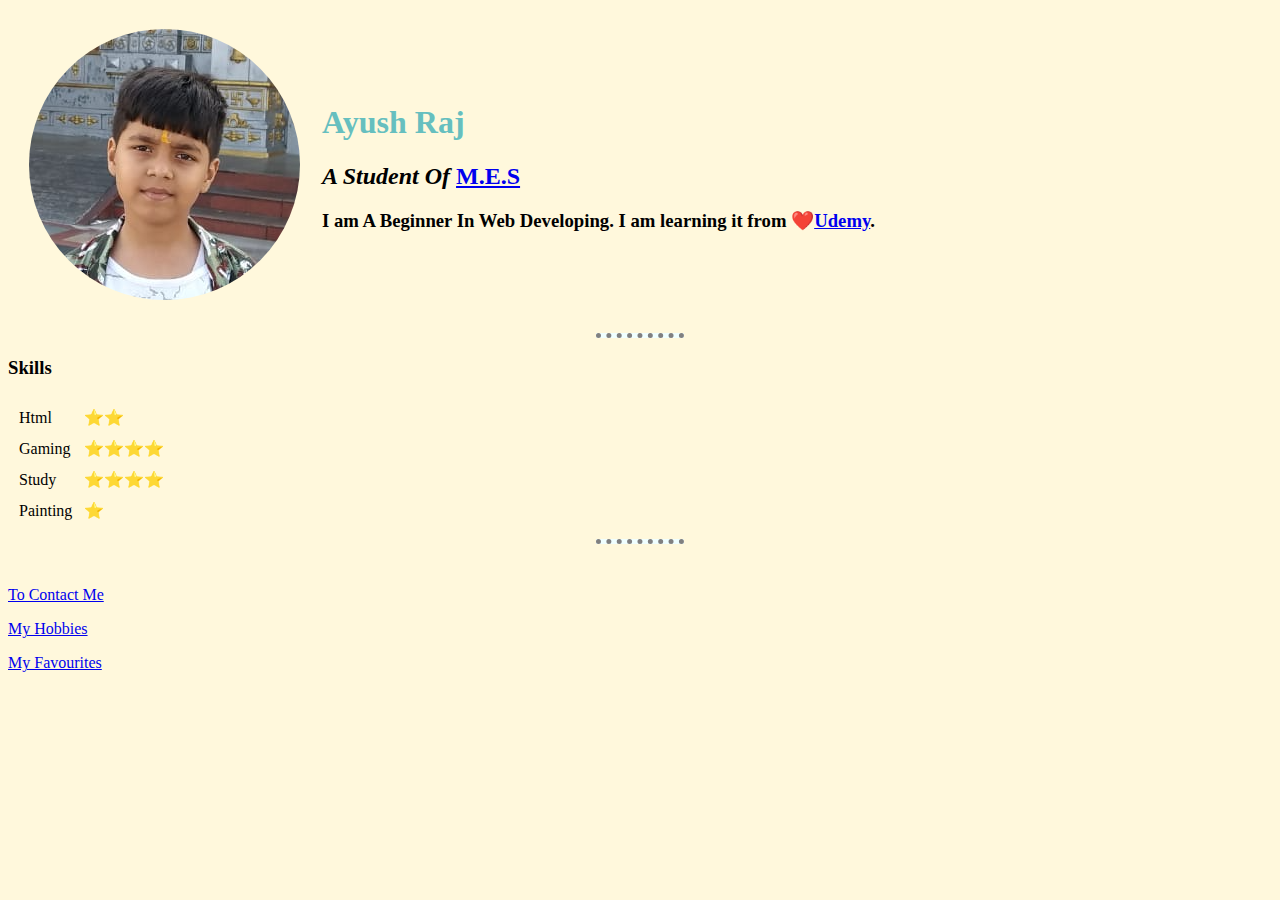
<file: index.html>
<!DOCTYPE html>
<html lang="en">
<head>
    <meta charset="UTF-8">
    <meta name="viewport" content="width=device-width, initial-scale=1.0">
    <title>Ayush Raj</title>
    <link rel="stylesheet" href="css/styles.css">
</head>

<body>
    <table cellspacing="20">
        <tr>
            <td><img src="img/ayush1.png" alt="Ayush Ka Phetu"></td>
            <td><strong><h1>Ayush Raj</h1></strong>
    
    <em><h2> A Student Of </em><a href="http://mesnawada.com/"><strong>M.E.S</strong></a></h2>
<h3><strong>I am A Beginner In Web Developing. I am learning it from ❤️<a href="https://udemy.com">Udemy</a>.</strong> </h3></td>
        </tr>
    </table>

<hr>
<strong><h3>Skills</h3></strong>
   <table cellspacing="10">
       <tr>
           <td>Html</td>
           <td>⭐⭐</td>
           
       </tr>
       <tr>
        <td>Gaming</td>
        <td>⭐⭐⭐⭐</td>
       </tr>
       <tr>
           <td>Study</td>
           <td>⭐⭐⭐⭐</td>
       </tr>
       <tr>
           <td>Painting</td>
           <td>⭐</td>
       </tr>
   </table>

<hr>
<br>
<p><a href="Contact.html">To Contact Me</a> </p>
<p><a href="Hobbies.html">My Hobbies</a> </p>
<p><a href="Favourites.html">My Favourites</a></p>
</body>
</html>
</file>
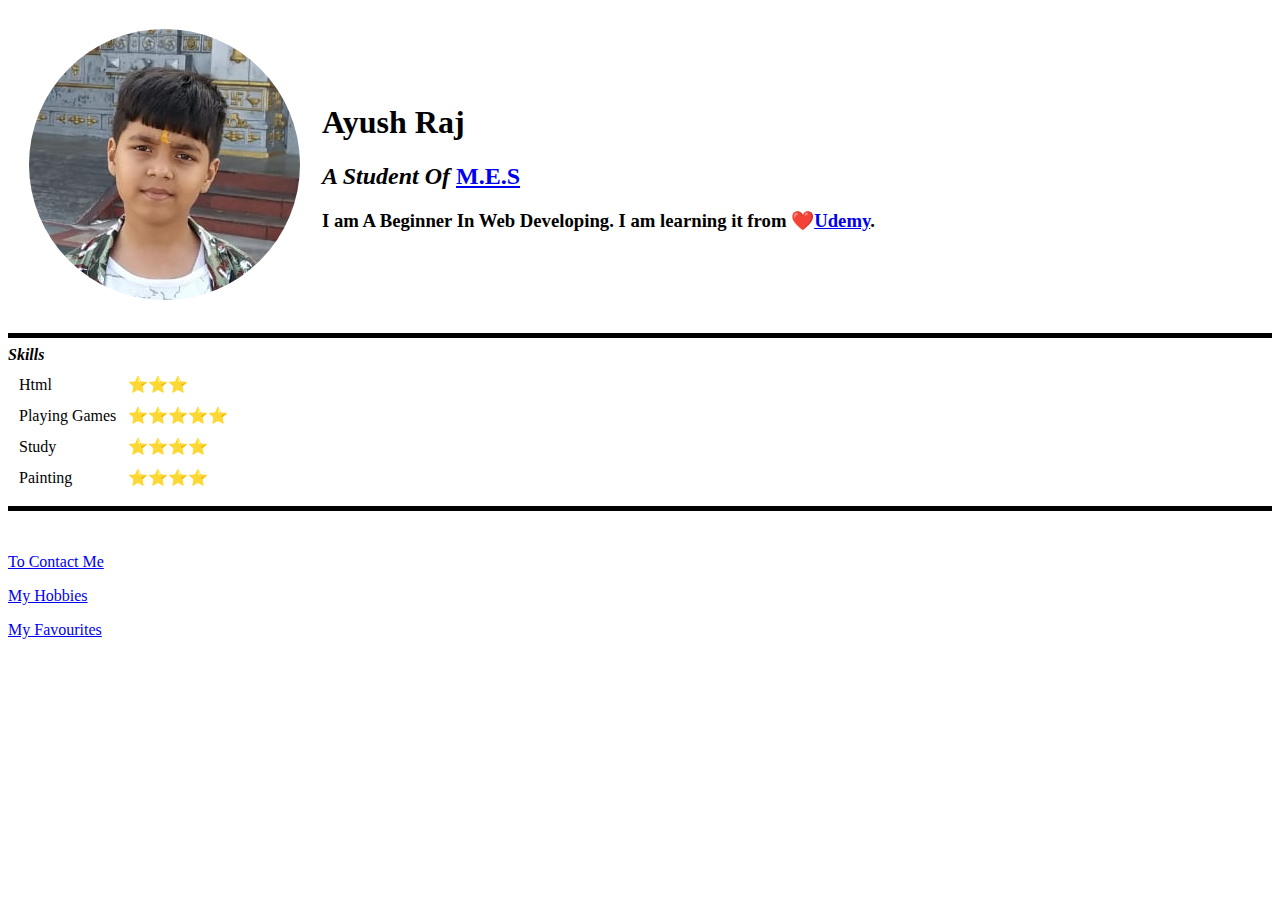
<file: docs/index.html>
<!DOCTYPE html>
<html lang="en">
<head>
    <meta charset="UTF-8">
    <meta name="viewport" content="width=device-width, initial-scale=1.0">
    <title>AyushZ Raj</title>
</head>
<body>
    <table cellspacing="20">
        <tr>
            <td><img src="img/ayush1.png" alt="Ayush Ka Phetu"></td>
            <td><strong><h1>Ayush Raj</h1></strong>
    
    <em><h2> A Student Of </em><a href="http://mesnawada.com/"><strong>M.E.S</strong></a></h2>
<h3><strong>I am A Beginner In Web Developing. I am learning it from ❤️<a href="https://udemy.com">Udemy</a>.</strong> </h3></td>
        </tr>
    </table>
    
<hr color="black" size="5">
<strong><em>  Skills</em></strong>
   <table cellspacing="10">
       <tr>
           <td>Html</td>
           <td>⭐⭐⭐</td>
           
       </tr>
       <tr>
        <td>Playing Games</td>
        <td>⭐⭐⭐⭐⭐</td>
       </tr>
       <tr>
           <td>Study</td>
           <td>⭐⭐⭐⭐</td>
       </tr>
       <tr>
           <td>Painting</td>
           <td>⭐⭐⭐⭐</td>
       </tr>
   </table>

<hr color=Black size="5">
<br>
<p><a href="Contact.html">To Contact Me</a> </p>
<p><a href="Hobbies.html">My Hobbies</a> </p>
<p><a href="Favourites.html">My Favourites</a></p>
</body>
</html>
</file>
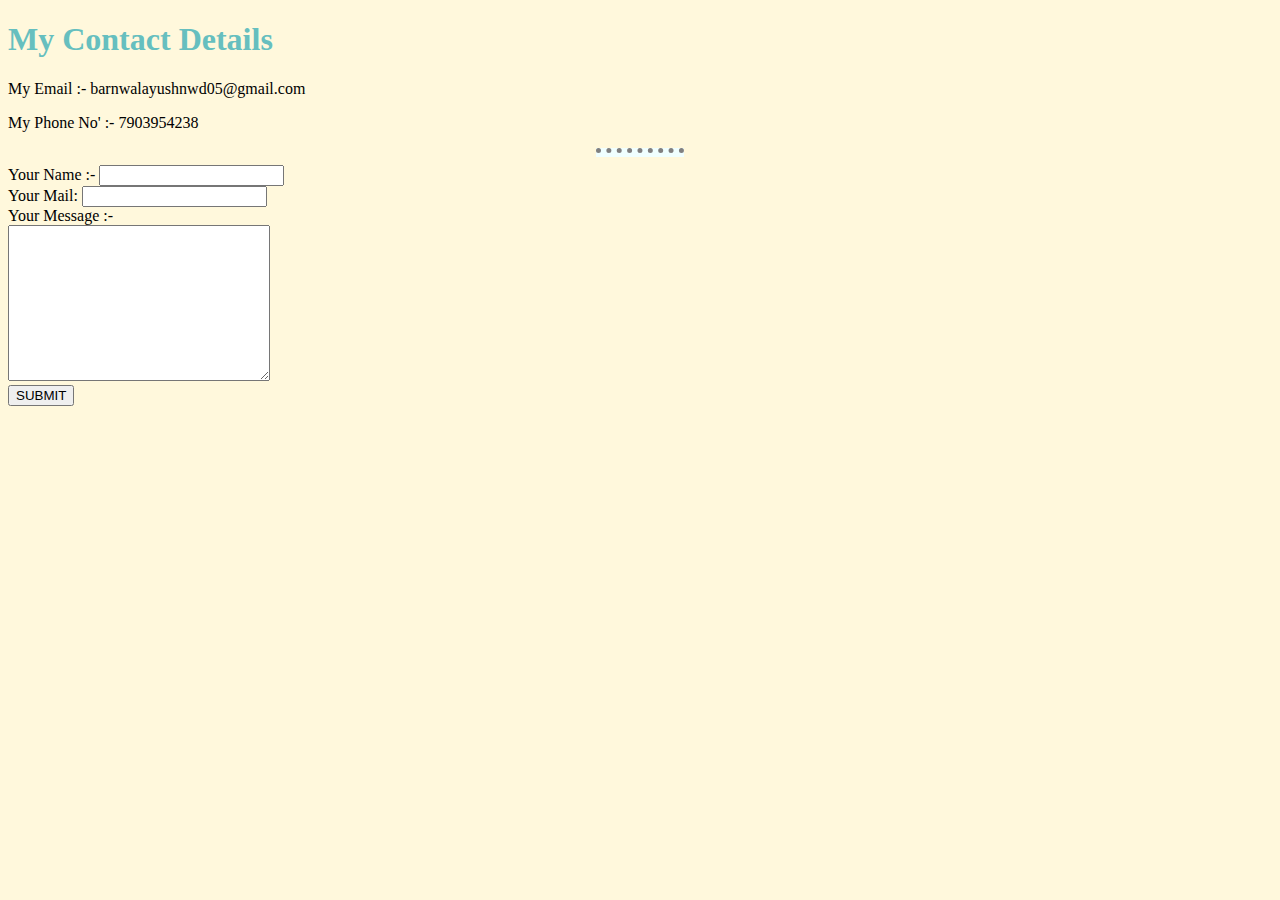
<file: Contact.html>
<!DOCTYPE html>
<html lang="en">
<head>
    <meta charset="UTF-8">
    <meta name="viewport" content="width=device-width, initial-scale=1.0">
    <title>Contact Me</title>
    <link rel="stylesheet" href="css/styles.css">
</head>
<body>
<h1>My Contact Details</h1>
    <p>My Email :- barnwalayushnwd05@gmail.com</p>
    <p>My Phone No' :- 7903954238</p>
    <hr size="6" color="black">
<form action="mailto:barnwalayushnwd05@gmail.com" method="post" enctype="application/x-www-form-urlencoded">
    <label>Your Name :-</label>
    <input type="text" name="yourName" value=""><br>
    <label>Your Mail:</label>
    <input type="email" name="yourEmail"><br>
    <label>Your Message :-</label><br>
    <textarea name="yourMessage" cols="30" rows="10"></textarea><br>
    <input type="button" value="SUBMIT" formaction="mailto:barnwalayushnwd05@gmail.com" formmethod="POST" formenctype="application/x-www-form-urlencoded">

</form>
</body>
</html>
</file>
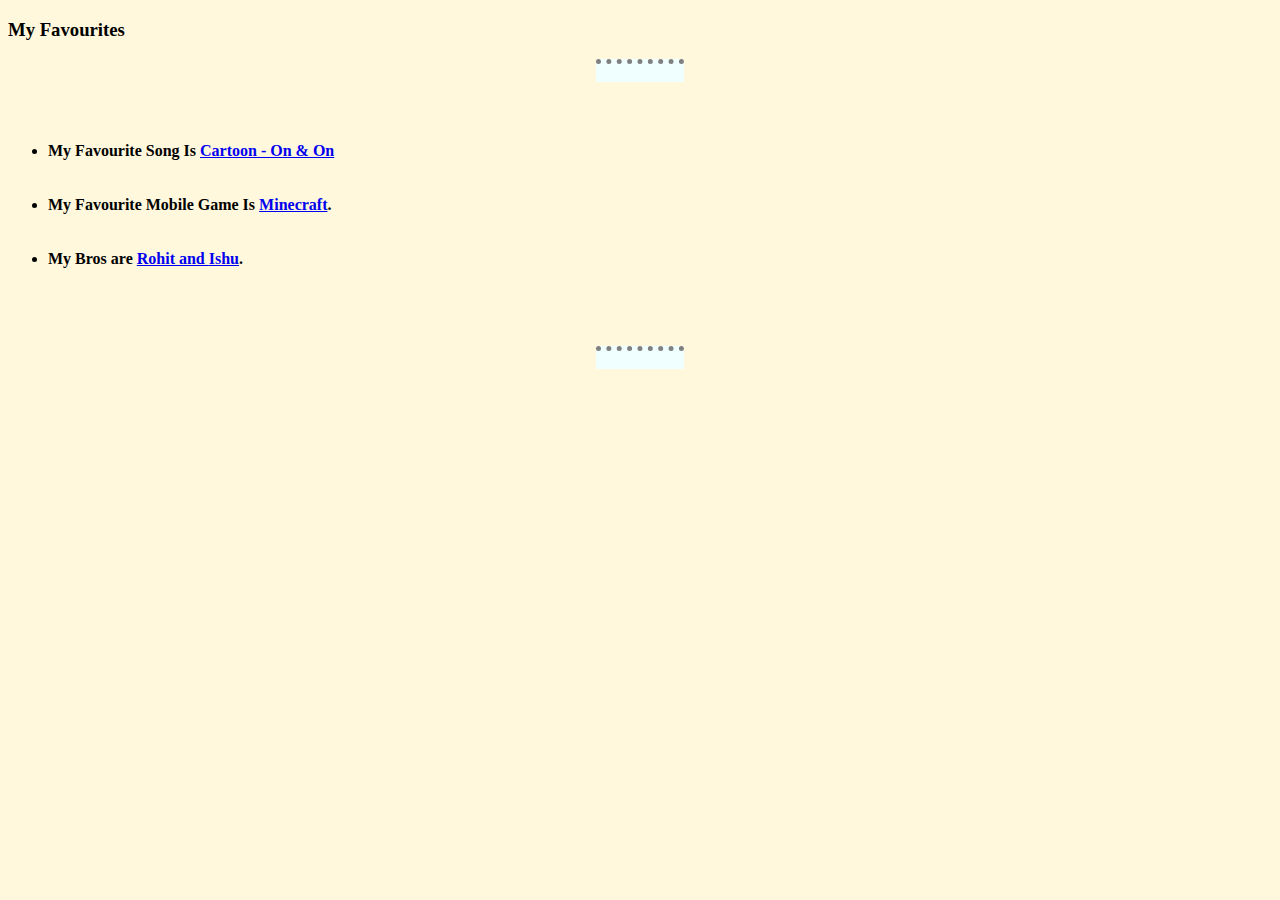
<file: Favourites.html>
<!DOCTYPE html>
<html lang="en">
<head>
    <meta charset="UTF-8">
    <meta name="viewport" content="width=device-width, initial-scale=1.0">
    <title>My Favourites</title>
    <link rel="stylesheet" href="css/styles.css">
</head>
<body>
    <h3>My Favourites</h3>
    <hr color="black" size="20"
    <br> <br>


    <ul>
        <br>
        <strong><li>My Favourite Song Is <a href="https://www.youtube.com/watch?v=K4DyBUG242c">Cartoon - On & On</a></li></strong> <br><br>
        <strong><li>My Favourite Mobile Game Is <a href="https://play.google.com/store/apps/details?id=com.mojang.minecraftpe&hl=en_IN&gl=US">Minecraft</a>.</li></strong> <br> <br>
        <strong><li>My Bros are <a href="https://facebook.com/HeartsLoverRohit">Rohit and <a href="https://www.facebook.com/ishukumar5663">Ishu</a>.</li></strong> <br> <br>
    </ul>

<br>
<hr color="black" size="20"

</body>

</html>
</file>
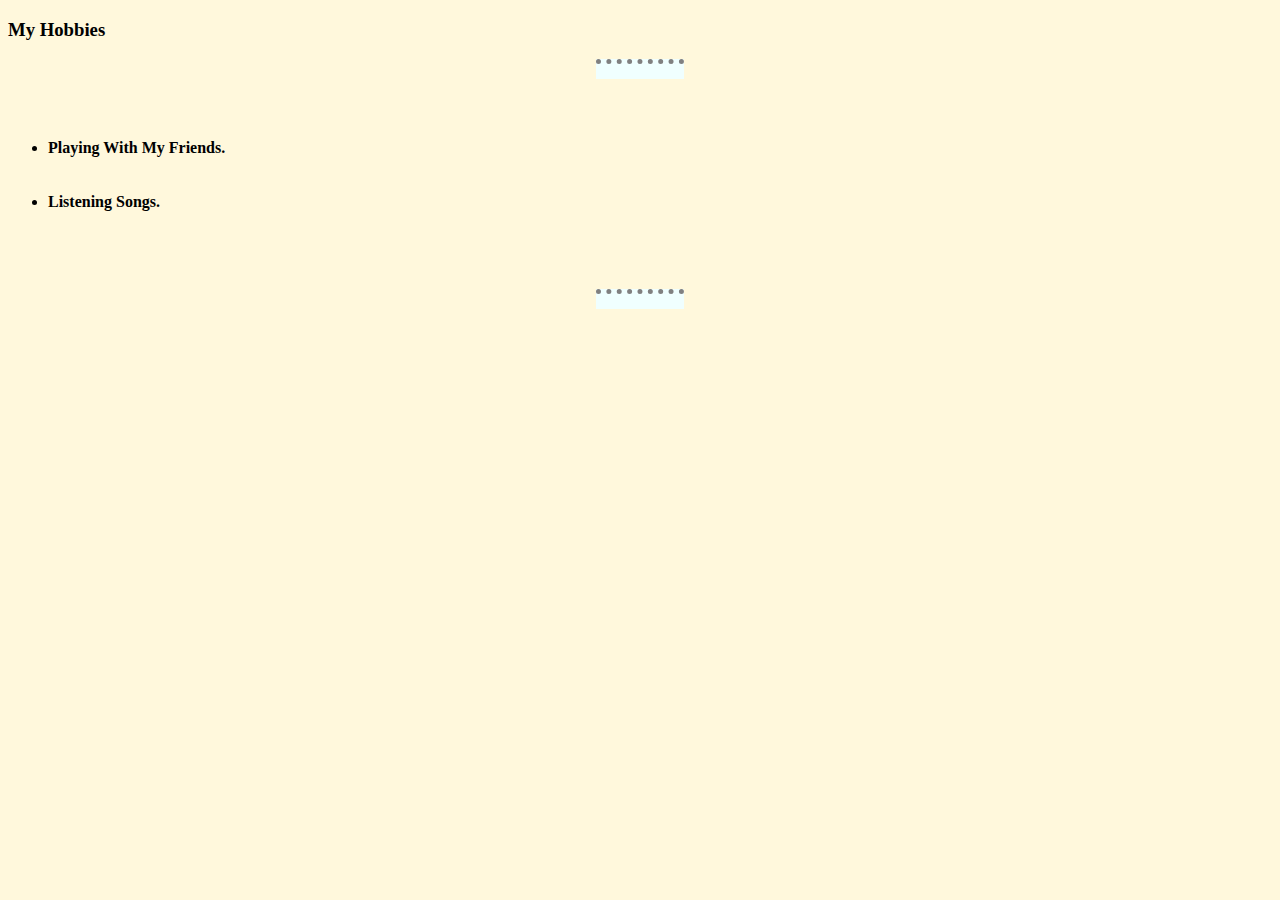
<file: Hobbies.html>
<!DOCTYPE html>
<html lang="en">
<head>
    <meta charset="UTF-8">
    <meta name="viewport" content="width=device-width, initial-scale=1.0">
    <title>Hobbies</title>
    <link rel="stylesheet" href="css/styles.css">
</head>
<body>
    <h3>My Hobbies</h3>
    <hr color="black" size="17"
    <br> <br>


    <ul>
        <br>
        <strong><li>Playing With My Friends.</li></strong>
        <br><br>
        <strong><li>Listening Songs.</li></strong><br><br>
    </ul>

<br>
<hr color="black" size="17"

</body>
</html>
</file>
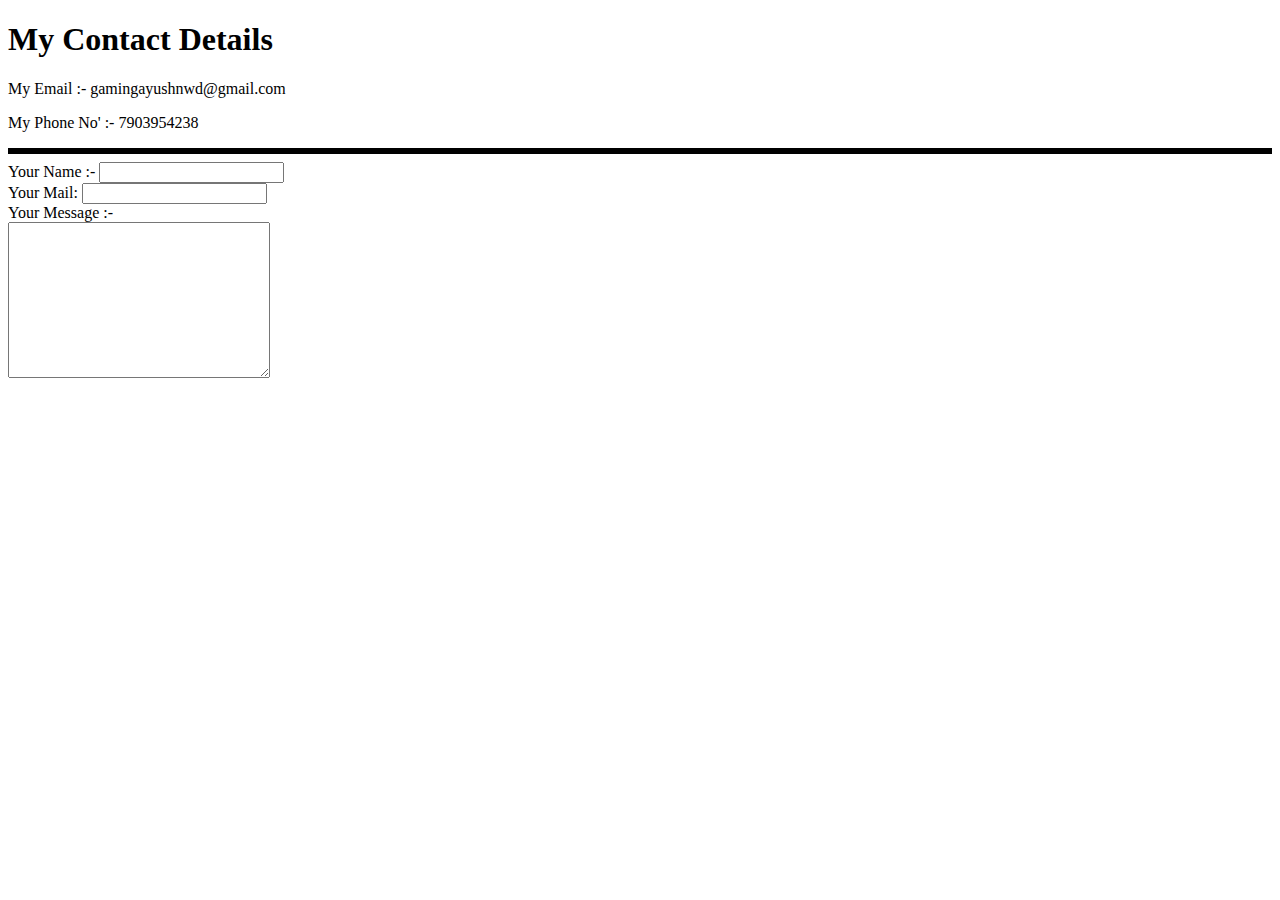
<file: docs/Contact.html>
<!DOCTYPE html>
<html lang="en">
<head>
    <meta charset="UTF-8">
    <meta name="viewport" content="width=device-width, initial-scale=1.0">
    <title>Contact Me</title>
</head>
<body>
<h1>My Contact Details</h1>
    <p>My Email :- gamingayushnwd@gmail.com</p>
    <p>My Phone No' :- 7903954238</p>
    <hr size="6" color="black">
<form action="mailto:gamingayushnwd@gmail.com" method="post" enctype="text/plain">
    <label>Your Name :-</label>
    <input type="text" name="yourName" value=""><br>
    <label>Your Mail:</label>
    <input type="email" name="yourEmail"><br>
    <label>Your Message :-</label><br>
    <textarea name="yourMessage" cols="30" rows="10"></textarea><br>

</form>
</body>
</html>
</file>
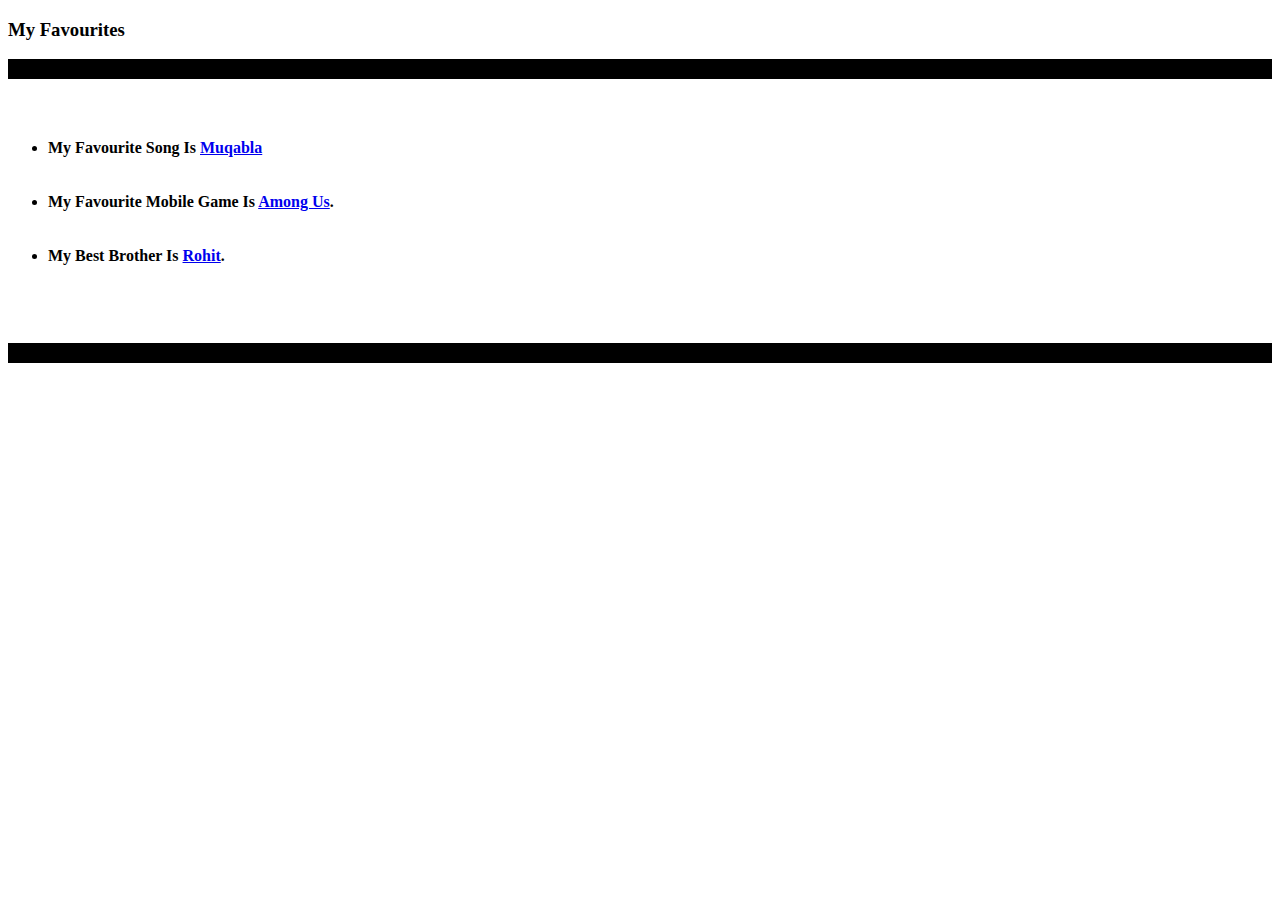
<file: docs/Favourites.html>
<!DOCTYPE html>
<html lang="en">
<head>
    <meta charset="UTF-8">
    <meta name="viewport" content="width=device-width, initial-scale=1.0">
    <title>My Favourites</title>
</head>
<body>
    <h3>My Favourites</h3>
    <hr color="black" size="20"
    <br> <br>


    <ul>
        <br>
        <strong><li>My Favourite Song Is <a href="https://www.youtube.com/watch?v=l75z7FrYRXI">Muqabla</a></li></strong> <br><br>
        <strong><li>My Favourite Mobile Game Is <a href="https://play.google.com/store/apps/details?id=com.innersloth.spacemafia&hl=en_IN&gl=US">Among Us</a>.</li></strong> <br> <br>
        <strong><li>My Best Brother Is <a href="https://facebook.com/HeartsLoverRohit">Rohit</a>.</li></strong> <br> <br>
    </ul>

<br>
<hr color="black" size="20"

</body>
</html>
</file>
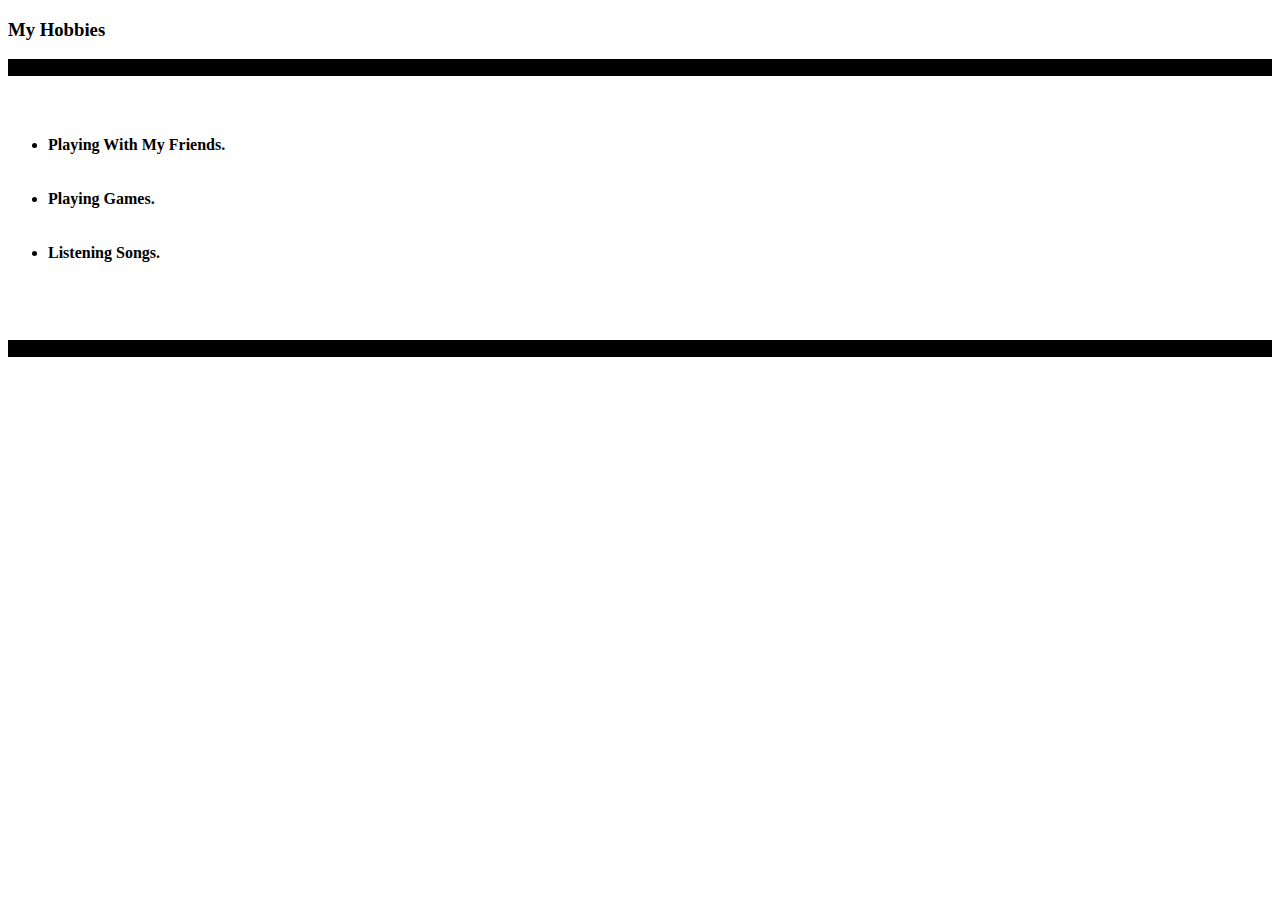
<file: docs/Hobbies.html>
<!DOCTYPE html>
<html lang="en">
<head>
    <meta charset="UTF-8">
    <meta name="viewport" content="width=device-width, initial-scale=1.0">
    <title>Hobbies</title>
</head>
<body>
    <h3>My Hobbies</h3>
    <hr color="black" size="17"
    <br> <br>


    <ul>
        <br>
        <strong><li>Playing With My Friends.</li></strong>
        <br><br>
        <strong><li>Playing Games.</li></strong><br><br>
        <strong><li>Listening Songs.</li></strong><br><br>
    </ul>

<br>
<hr color="black" size="17"

</body>
</html>
</file>
<file: css/styles.css>
body {
    background-color: cornsilk;
}
hr {
    border-style: none;
    background-color: azure;
    width: 7%;
    border-top-style: dotted;
    border-color: gray;
    border-width: 5px;
}
h1 {
    color: #66BFBF;
}
</file>
